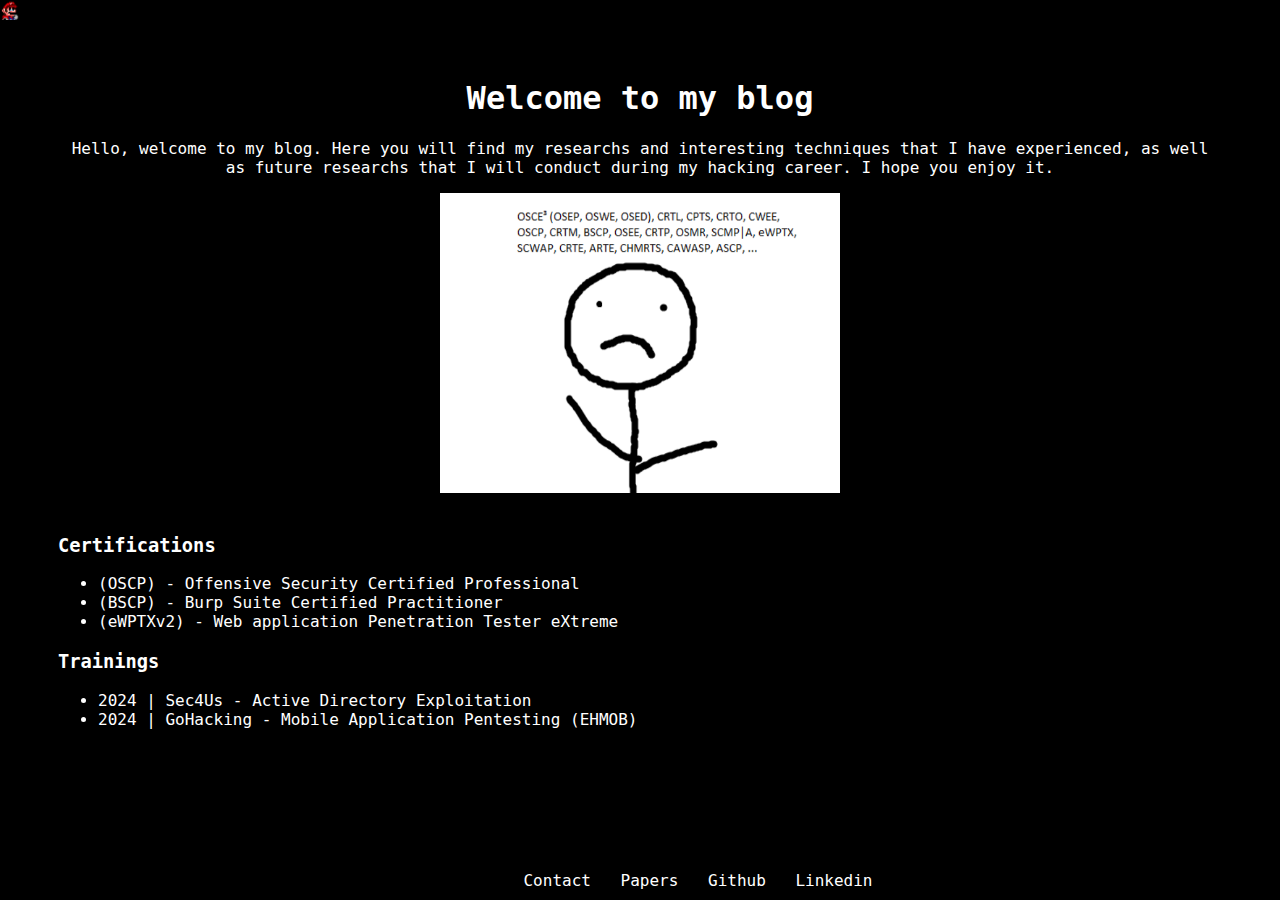
<file: index.html>
<!DOCTYPE html>
<html lang="en">

<head>
    <meta charset="UTF-8">
    <meta name="viewport" content="width=device-width, initial-scale=1.0">
    <title>/index.html</title>
    <link rel="stylesheet" type="text/css" href="/css/style.css">
</head>

<body>
    <script type="text/javascript" src="/js/app.js"></script>
    <footer>
        <a href=javascript:alert(atob("RS1tYWlsOiBub3dhay5zcmMxOUBnbWFpbC5jb20="))>Contact</a>
    <a href=" /papers.html">Papers</a>
        <a href="https://github.com/nowak0x01">Github</a>
        <a href="https://www.linkedin.com/in/hudson-nowak/">Linkedin</a>
    </footer>

    <h1>Welcome to my blog</h1>
    <p>Hello, welcome to my blog. Here you will find my researchs and interesting techniques that I have experienced, as well as future researchs that I will conduct during my hacking career. I hope you enjoy it.</p>

    <img src="/img/nowak0x01.png" width="400" height="300">
    <br><br>

    <div class="certifications">
        <h3>Certifications</h3>
        <ul>
            <li>(OSCP) - Offensive Security Certified Professional</li>
            <li>(BSCP) - Burp Suite Certified Practitioner</li>
            <li>(eWPTXv2) - Web application Penetration Tester eXtreme</li>
        </ul>
    </div>

    <div class="trainings">
        <h3>Trainings</h3>
        <ul>
            <li>2024 | Sec4Us - Active Directory Exploitation</li>
            <li>2024 | GoHacking - Mobile Application Pentesting (EHMOB)</li>
        </ul>
    </div>
</body>

</html>
</file>
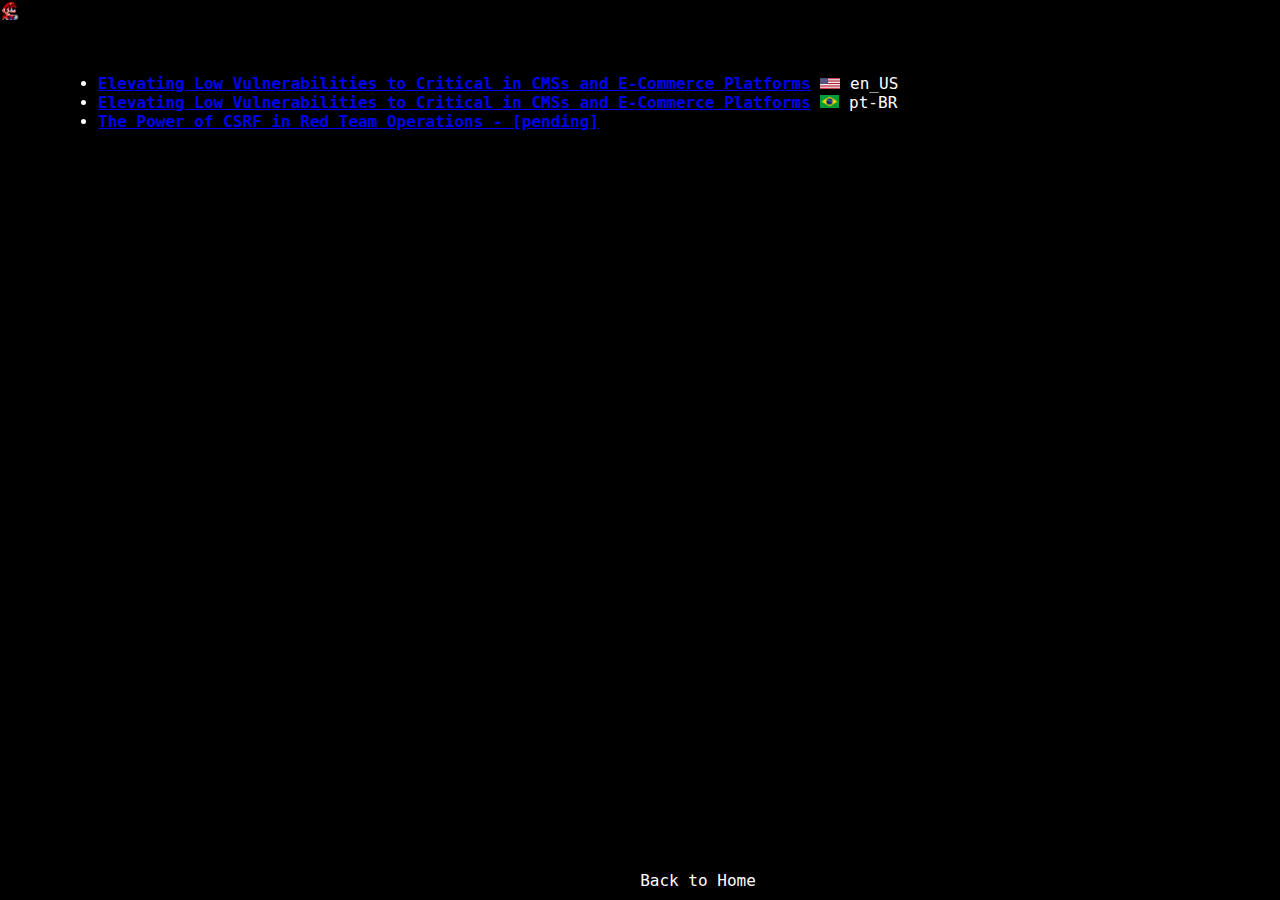
<file: papers.html>
<!DOCTYPE html>
<html lang="en">

<head>
    <meta charset="UTF-8">
    <meta name="viewport" content="width=device-width, initial-scale=1.0">
    <title>/papers.html</title>
    <link rel="stylesheet" type="text/css" href="/css/style.css">
</head>

<body>
    <script type="text/javascript" src="/js/app.js"></script>
    <div class="papers">
        <ul>
            <li><b><a href="/papers/76bc0832a8f682a7e0ed921627f85d1d.html">Elevating Low Vulnerabilities to Critical in
                        CMSs and E-Commerce Platforms</a></b> <img
                    src="/img/papers/76bc0832a8f682a7e0ed921627f85d1d/0110010101101110010111110111010101110011.png"
                    width="20"> en_US</li>
            <li><b><a href="/papers/76bc0832a8f682a7e0edl921627f85d1d.html">Elevating Low Vulnerabilities to Critical in
                        CMSs and E-Commerce Platforms</a></b> <img
                    src="/img/papers/76bc0832a8f682a7e0ed921627f85d1d/0111000001110100010111110110001001110010.png"
                    width="19"> pt-BR</li>
            <li><b><a href="/papers/0e047f9106615ab1102ddbd8a3461dd0.html">The Power of CSRF in Red Team Operations -
                        [pending]</a></b></li>
        </ul>
    </div>
    <footer>
        <a href="/">Back to Home</a>
    </footer>
</body>

</html>
</file>
<file: css/style.css>
.animated-cursor {
    position: fixed;
    pointer-events: none;
    top: 0;
    left: 0;
    width: 20px;
    height: 20px;
    background-image: url('/img/011010010111010001100001011000110110100001101001.gif');
    background-size: cover;
    z-index: 9999;
}

body {
    background-color: #000;
    color: #fff;
    text-align: center;
    padding: 50px;
    font-family: 'Anonymous Pro', monospace;
    cursor: none;
}

footer {
    position: fixed;
    bottom: 0;
    width: 100%;
    background-color: #000;
    color: #fff;
    padding: 10px 0;
    font-family: 'Anonymous Pro', monospace;
}

footer a {
    color: #fff;
    text-decoration: none;
    margin: 0 10px;
}

footer a:hover {
    text-decoration: underline;
}

.certifications,
.papers,
.trainings {
    text-align: left;
    margin-bottom: 20px;
}
</file>
